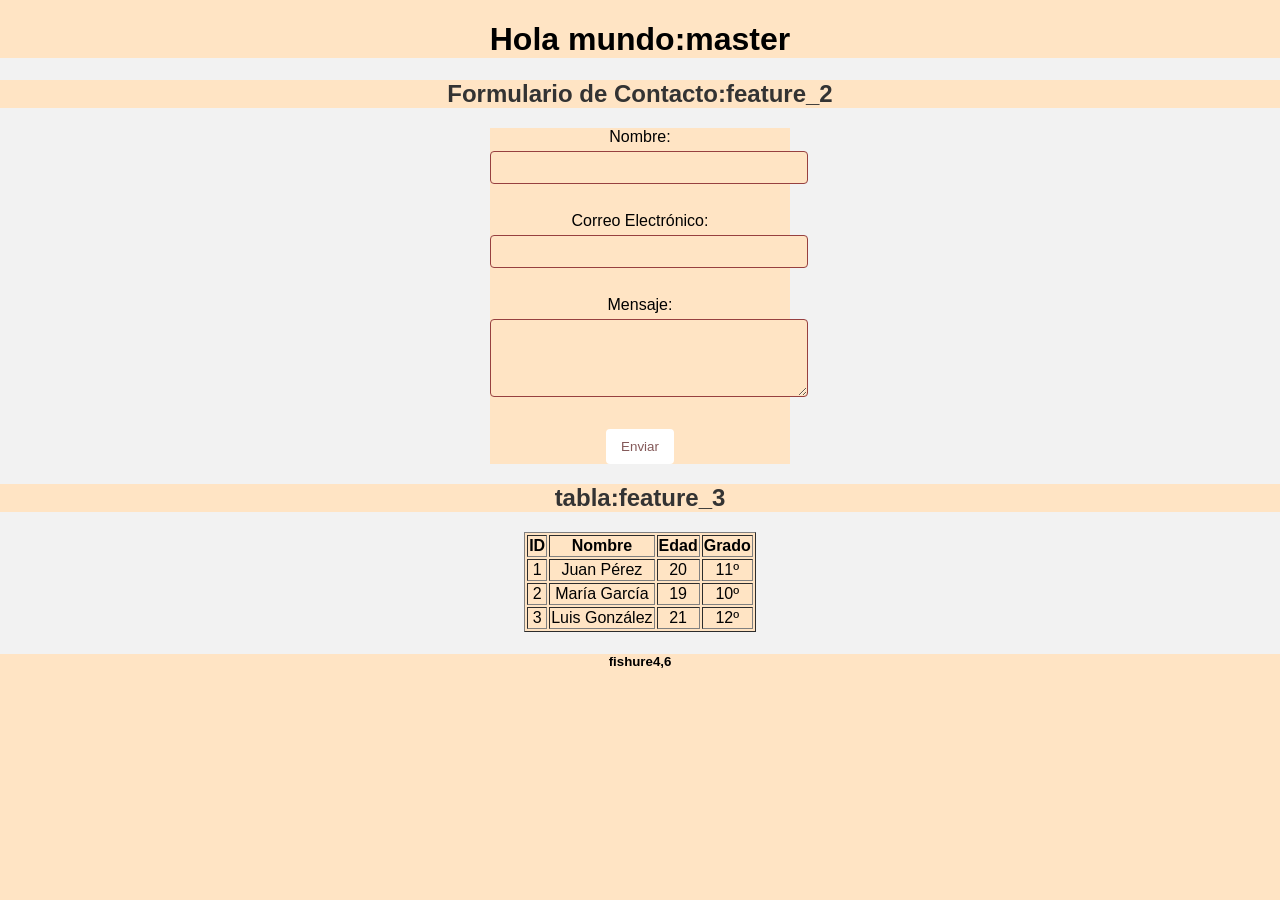
<file: index.html>
<!DOCTYPE html>
<html lang="en">
<head>
    <meta charset="UTF-8">
    <meta name="viewport" content="width=device-width, initial-scale=1.0">
    <link rel="stylesheet" type="text/css" href="css/style.css">
    <title>Document</title>
</head>

<body>
    <h1>Hola mundo:master</h1>
    <h2>Formulario de Contacto:feature_2</h2>
    <form action="" method="post">
        <label for="nombre">Nombre:</label>
        <input type="text" id="nombre" name="nombre" required><br><br>

        <label for="email">Correo Electrónico:</label>
        <input type="email" id="email" name="email" required><br><br>

        <label for="mensaje">Mensaje:</label>
        <textarea id="mensaje" name="mensaje" rows="4" cols="50" required></textarea><br><br>

        <input type="submit" value="Enviar">
    </form>
    <h2>tabla:feature_3</h2>
   
    <table border="1">
        <tr>
            <th>ID</th>
            <th>Nombre</th>
            <th>Edad</th>
            <th>Grado</th>
        </tr>
        <tr>
            <td>1</td>
            <td>Juan Pérez</td>
            <td>20</td>
            <td>11º</td>
        </tr>
        <tr>
            <td>2</td>
            <td>María García</td>
            <td>19</td>
            <td>10º</td>
        </tr>
        <tr>
            <td>3</td>
            <td>Luis González</td>
            <td>21</td>
            <td>12º</td>
        </tr>
    </table>
    <h5>fishure4,6</h5>
</body>

</html>
</file>
<file: css/style.css>
*{
    background-color:bisque;
}
h1{
    text-align: center;
}
/* Estilos para el formulario */
form {
    width: 300px;
    margin: 0 auto;
}

label {
    display: block;
    margin-bottom: 5px;
}

input[type="text"],
input[type="email"],
textarea {
    width: 100%;
    padding: 8px;
    margin-bottom: 10px;
    border: 1px solid #974040;
    border-radius: 4px;
}

input[type="submit"] {
    background-color: #ffffff;
    color: rgb(132, 89, 89);
    padding: 10px 15px;
    border: none;
    border-radius: 4px;
    cursor: pointer;
}

/* Estilos adicionales */
body {
    font-family: Arial, sans-serif;
    background-color: #f2f2f2;
    margin: 0;
    padding: 0;
    text-align: center;
}

h2 {
    color: #333;
}


input[type="text"]:focus,
input[type="email"]:focus,
textarea:focus {
    border: 1px solid #e2e9e2;
}

input[type="submit"]:hover {
    background-color: #fdfffd;
}
table {
    margin:auto;
}
</file>
